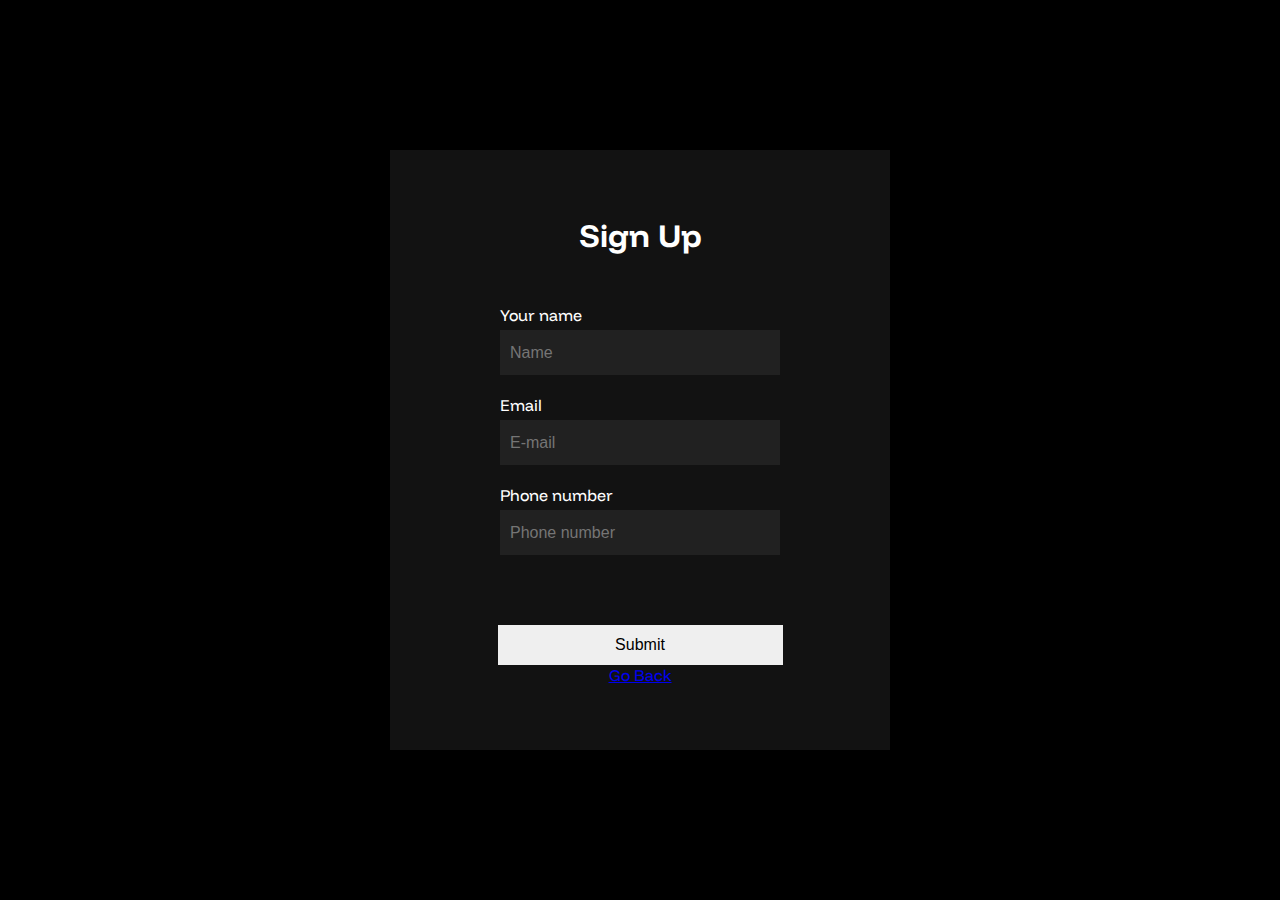
<file: account.html>
<!DOCTYPE html>
<html lang="en">
<head>
    <meta charset="UTF-8">
    <meta name="viewport" content="width=device-width, initial-scale=1.0">
    <link rel="stylesheet" href="account.css">
    <title>Avelis - Account</title>
</head>
<body>
    <form>
        <h1>Sign Up</h1>
        <span>
            <label for="">Your name</label>
        <input type="text" name="" id="" placeholder="Name">
        </span>

        <span>
            <label for="">Email</label>
        <input type="email" name="" id="" placeholder="E-mail">
        </span>

        <span>
            <label for="">Phone number</label>
        <input type="number" name="" id="" placeholder="Phone number">
        </span>

        <button type="submit">Submit</button>
        <a href="index.html" class="back">Go Back</a>
    </form>

    <script>
        function back(){
            window.location.href = '/index.html'
        }
    </script>
</body>
</html>
</file>
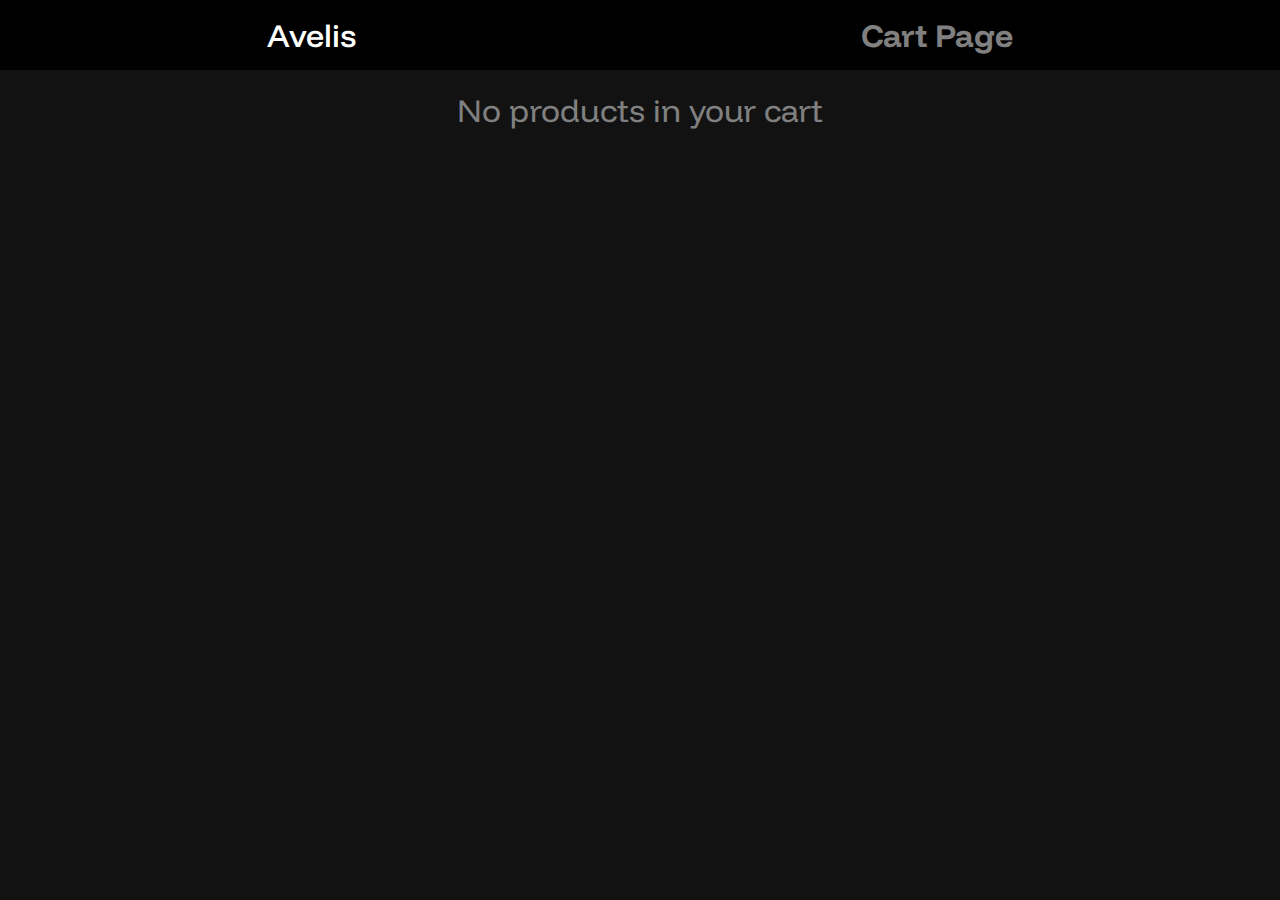
<file: cart.html>
<!DOCTYPE html>
<html lang="en">
<head>
    <meta charset="UTF-8">
    <meta name="viewport" content="width=device-width, initial-scale=1.0">
    <link href="https://fonts.googleapis.com/css2?family=Material+Symbols+Outlined" rel="stylesheet" />
    <meta name="theme-color" content="#021313">
    <link rel="stylesheet" href="cart.css">
    <title>Avelis Cart Page</title>
</head>
<body>

    <header>
        <nav>
            <a href="index.html">Avelis</a>
            
            <h1>Cart Page</h1>
        </nav>
    </header>

    <p class="saved">Your saved products:</p>
    <main id="main">
    </main>

    <script>
        function showP() {
    const products = JSON.parse(localStorage.getItem('products')) || [];

    // Check if products are empty and show message
    const savedElement = document.querySelector('.saved');
    if (products.length < 1) {
        if (savedElement) {
            savedElement.textContent = 'No products in your cart';
        }
    }

    // Get the main container where products will be displayed
    let main = document.getElementById('main');
    
    // Clear the main container before appending products
    main.innerHTML = '';

    // Loop through the products array and display each product
    products.forEach((product, index) => {
        let article = document.createElement('article');
        
        let name = document.createElement('h1');
        let price = document.createElement('h3');
        let deleteBtn = document.createElement('button');

        name.textContent = product.name;
        price.textContent = product.price;
        deleteBtn.textContent = 'Delete';

        // Add event listener to the delete button to remove the product
        deleteBtn.addEventListener('click', function() {
            // Fade out the article before deletion
            article.classList.add('fade-out');

            // Wait for the fade-out animation to complete, then delete the product
            setTimeout(function() {
                products.splice(index, 1); // Remove the product from the array
                localStorage.setItem('products', JSON.stringify(products)); // Update localStorage

                // Remove the article element from the DOM
                main.removeChild(article);
                
                // Check if there are any products left
                if (products.length === 0 && savedElement) {
                    savedElement.textContent = 'No products in your cart';  // Show message when cart is empty
                }
            }, 500); // Match with the fade-out animation duration
        });

        // Append the elements to the article
        article.appendChild(name);
        article.appendChild(price);
        article.appendChild(deleteBtn);

        // Append the article to the main container
        main.appendChild(article);
    });
}

// Call the function to display products when the page loads
showP();

    </script>
</body>
</html>
</file>
<file: account.css>
@import url('https://fonts.googleapis.com/css2?family=Funnel+Display:wght@300..800&family=Montserrat:ital,wght@0,100..900;1,100..900&family=Poiret+One&family=Roboto+Flex:opsz,wght@8..144,100..1000&display=swap');
*{
    padding: 0;
    margin: 0;
    box-sizing: border-box;
}
body{
    width: 100%;
    height: 100vh;
    font-family: "Funnel Display", serif;
    user-select: none;
    background-color: black;
    display: flex;
    justify-content: center;
    align-items: center;
}

form{
    width: 500px;
    height: 600px;
    background-color: #121212;
    display: flex;
    flex-direction: column;
    align-items: center;
    justify-content: center;
}
form h1{
    color: #FFFFFF;
    margin-bottom: 50px;
}
form span{
    display: flex;
    flex-direction: column;
    width: max-content;
    margin-bottom: 20px;
}
form label{
    color: #FFFFFF;
    font-size: 1rem;
    margin-bottom: 5px;
}
form input{
    width: 280px;
    height: 45px;
    outline: none;
    border: none;
    padding: 5px 10px;
    font-size: 1rem;
    background-color: #212121;
    color: #FFFFFF;
}
form button{
    width: 285px;
    outline: none;
    border: none;
    height: 40px;
    font-size: 1rem;
    margin-top: 50px;
}

@media (max-width: 768px) {
    body{
        padding: 0px 5px;
    }
    form{
        width: 100%;
    }
    form input{
        width: 100%;
        height: 30px;
    }
    form button{
        width: 70%;
        height: 35px;
    }
}
</file>
<file: cart.css>
@import url('https://fonts.googleapis.com/css2?family=Funnel+Display:wght@300..800&family=Montserrat:ital,wght@0,100..900;1,100..900&family=Poiret+One&family=Roboto+Flex:opsz,wght@8..144,100..1000&display=swap');
*{
    padding: 0;
    margin: 0;
    box-sizing: border-box;
}
html{
    scroll-behavior: smooth;
}
body::-webkit-scrollbar{
    background-color: black;
    width: 5px;
}
body::-webkit-scrollbar-thumb{
    background-color: #dc540f;
}
body{
    width: 100%;
    height: 100vh;
    background-color: #121212;
    font-family: "Funnel Display", serif;
}
header{
    background-color: black;
}
header nav{
    display: flex;
    justify-content: space-around;
    align-items: center;
    padding: 15px;
}
header nav a{
    color: #FFFFFF;
    font-size: 2rem;
    text-decoration: none;
    font-weight: 500;
}
header nav h1{
    color: grey;
    font-size: 2rem;
    font-weight: 700;
    pointer-events: none;
}
main{
    width: 100%;
    display: flex;
    flex-direction: column;
    align-items: center;
}
main article{
    width: 400px;
    background-color: #212121;
    margin-top: 20px;
    padding: 10px 40px;
}
main article p{
    color: #FFFFFF;
    font-weight: 400;
}
main article h1{
    color: #FFFFFF;
    font-weight: 400;
}
main article h3{
    color: grey;
    font-weight: 300;
}
main article button{
    width: 150px;
    height: 30px;
    border: none;
    outline: none;
    background-color: #FFFFFF;
    color: black;
    margin-top: 20px;
    font-weight: 500;
    transition: all 0.3s;
}
.saved{
    color: grey;
    text-align: center;
    font-size: 2rem;
    margin-top: 20px;
}

/* Fade-out effect for product item */
.fade-out {
    animation: fadeOut 0.5s ease forwards;
}

@keyframes fadeOut {
    0% {
        opacity: 1;
    }
    100% {
        opacity: 0;
        transform: translateY(-10px) scale(0); /* Optional: Slide out */
    }
}


@media (max-width: 768px) {
    main article{
        width: 95%;
        margin-top: 10px;
        padding: 5px 20px;
    }
}
</file>
